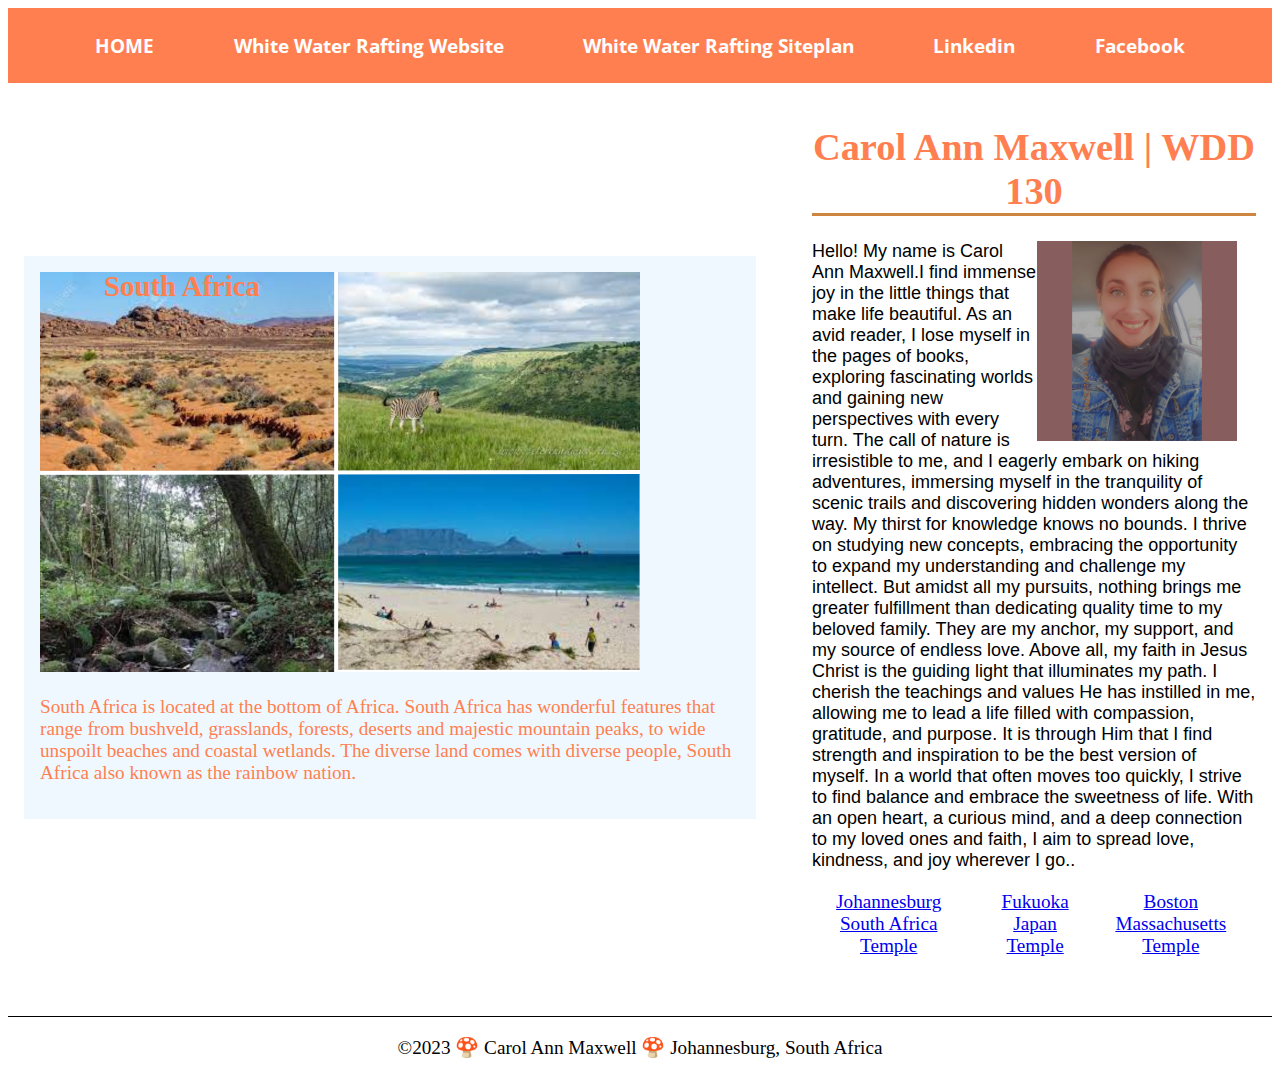
<file: index.html>
<!DOCTYPE html>
<html lang="en-US">
<head>
    <meta charset="utf-8">
    <meta name="viewport" content="width=device-width, initial-scale=1.0">
    <title>Carol Ann Maxwell | WDD 130</title>
    <meta name="description" content="Carol Ann's BYU-Idaho WDD130 Web Fundamentals course homepage.">
    <meta name="author" content="Carol-Ann Maxwell">
    <link rel="stylesheet" href="styles/styles.css">
</head>
<body>
    <header>
        <nav>
            <a href="#">HOME</a>
            <a href="wwr/index.html">White Water Rafting Website</a>
            <a href="wwr/site-plan-rafting.html">White Water Rafting Siteplan</a>
            <a href="https://www.linkedin.com/">Linkedin</a>
            <a href="https://www.facebook.com/">Facebook</a>
        </nav>
    </header>
    <div class="grid">   
        <main>
            <h1 class="ca_heading">Carol Ann Maxwell | WDD 130</h1>
            <img src="images/profile.png" class="profile_pic" alt="Hello, my name is Carol Ann Maxwell">
            <p class="about_me">Hello! My name is Carol Ann Maxwell.I find immense joy in the little things that make life beautiful. As an avid reader, I lose myself in the pages of books, exploring fascinating worlds and gaining new perspectives with every turn. The call of nature is irresistible to me, and I eagerly embark on hiking adventures, immersing myself in the tranquility of scenic trails and discovering hidden wonders along the way.
                My thirst for knowledge knows no bounds. I thrive on studying new concepts, embracing the opportunity to expand my understanding and challenge my intellect. But amidst all my pursuits, nothing brings me greater fulfillment than dedicating quality time to my beloved family. They are my anchor, my support, and my source of endless love.         
                Above all, my faith in Jesus Christ is the guiding light that illuminates my path. I cherish the teachings and values He has instilled in me, allowing me to lead a life filled with compassion, gratitude, and purpose. It is through Him that I find strength and inspiration to be the best version of myself.
                In a world that often moves too quickly, I strive to find balance and embrace the sweetness of life. With an open heart, a curious mind, and a deep connection to my loved ones and faith, I aim to spread love, kindness, and joy wherever I go..</p>
            
            <ul class="church_links">
                <li><a href="https://www.churchofjesuschrist.org/temples/details/johannesburg-south-africa-temple?lang=eng" target="_blank">Johannesburg South Africa Temple</a></li>
                <li><a href="https://www.churchofjesuschrist.org/temples/details/fukuoka-japan-temple?lang=eng" target="_blank">Fukuoka Japan Temple</a></li>
                <li><a href="https://www.churchofjesuschrist.org/temples/details/boston-massachusetts-temple?lang=eng" target="_blank">Boston Massachusetts Temple</a></li>
            </ul>
        </main>
        <a></a>
        <aside class="box">
            <h2>South Africa</h2>
            <img src="images/southafrica.png" alt="SA landscape">
            <p>South Africa is located at the bottom of Africa. 
                South Africa has wonderful features that range from bushveld, grasslands, 
                forests, deserts and majestic mountain peaks, to wide unspoilt beaches 
                and coastal wetlands. The diverse land comes with diverse people, 
                South Africa also known as the rainbow nation.
            </p>
        </aside>
    </div>
    <footer>
        <p>©2023 🍄 Carol Ann Maxwell 🍄 Johannesburg, South Africa </p>
    </footer>
    <!-- Last modified on May 2nd, 2023 -->
</body>

</html>
</file>
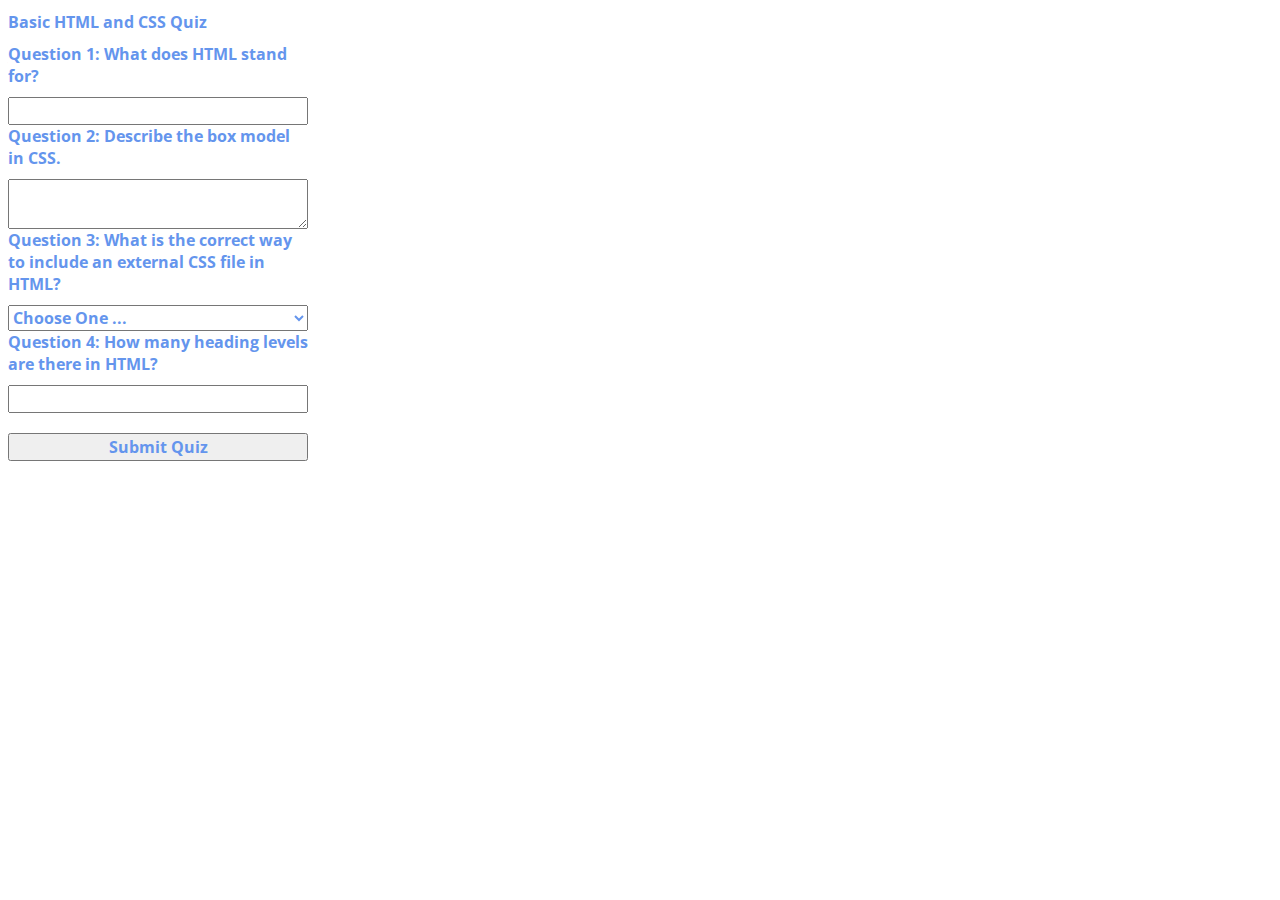
<file: quiz.html>
<!DOCTYPE html>
<html lang="en-US">
<head>
    <meta charset="utf-8">
    <meta name="viewport" content="width=device-width, initial-scale=1.0">
    <title>HTML, CSS, AND Quiz Assignment | WDD 130</title>
    <meta name="description" content="HTML form that is an online quiz about HTML and CSS">
    <meta name="author" content="Carol-Ann Maxwell">
    <link rel="stylesheet" href="styles/quiz.css">
</head>
<body>
    <header>
        <h1>Basic HTML and CSS Quiz</h1>
            <form>
                <label for="q1">Question 1: What does HTML stand for?</label>
                <input type="text" id="q1" name="q1" required>
                
                <label for="q2">Question 2: Describe the box model in CSS.</label>
                <textarea id="q2" name="q2" required></textarea>
                
                <label for="q3">Question 3: What is the correct way to include an external CSS file in HTML?</label>
                <select id="q3" name="q3" required>
                <option value="" selected disabled>Choose One ...</option>
                <option value="option1">Option 1</option>
                <option value="option2">Option 2</option>
                <option value="option3">Option 3</option>
                </select>
                
                <label for="q4">Question 4: How many heading levels are there in HTML?</label>
                <input type="number" id="q4" name="q4" required>
                
                <input type="submit" value="Submit Quiz">
            </form>
    </header>
</body>
</html>
</file>
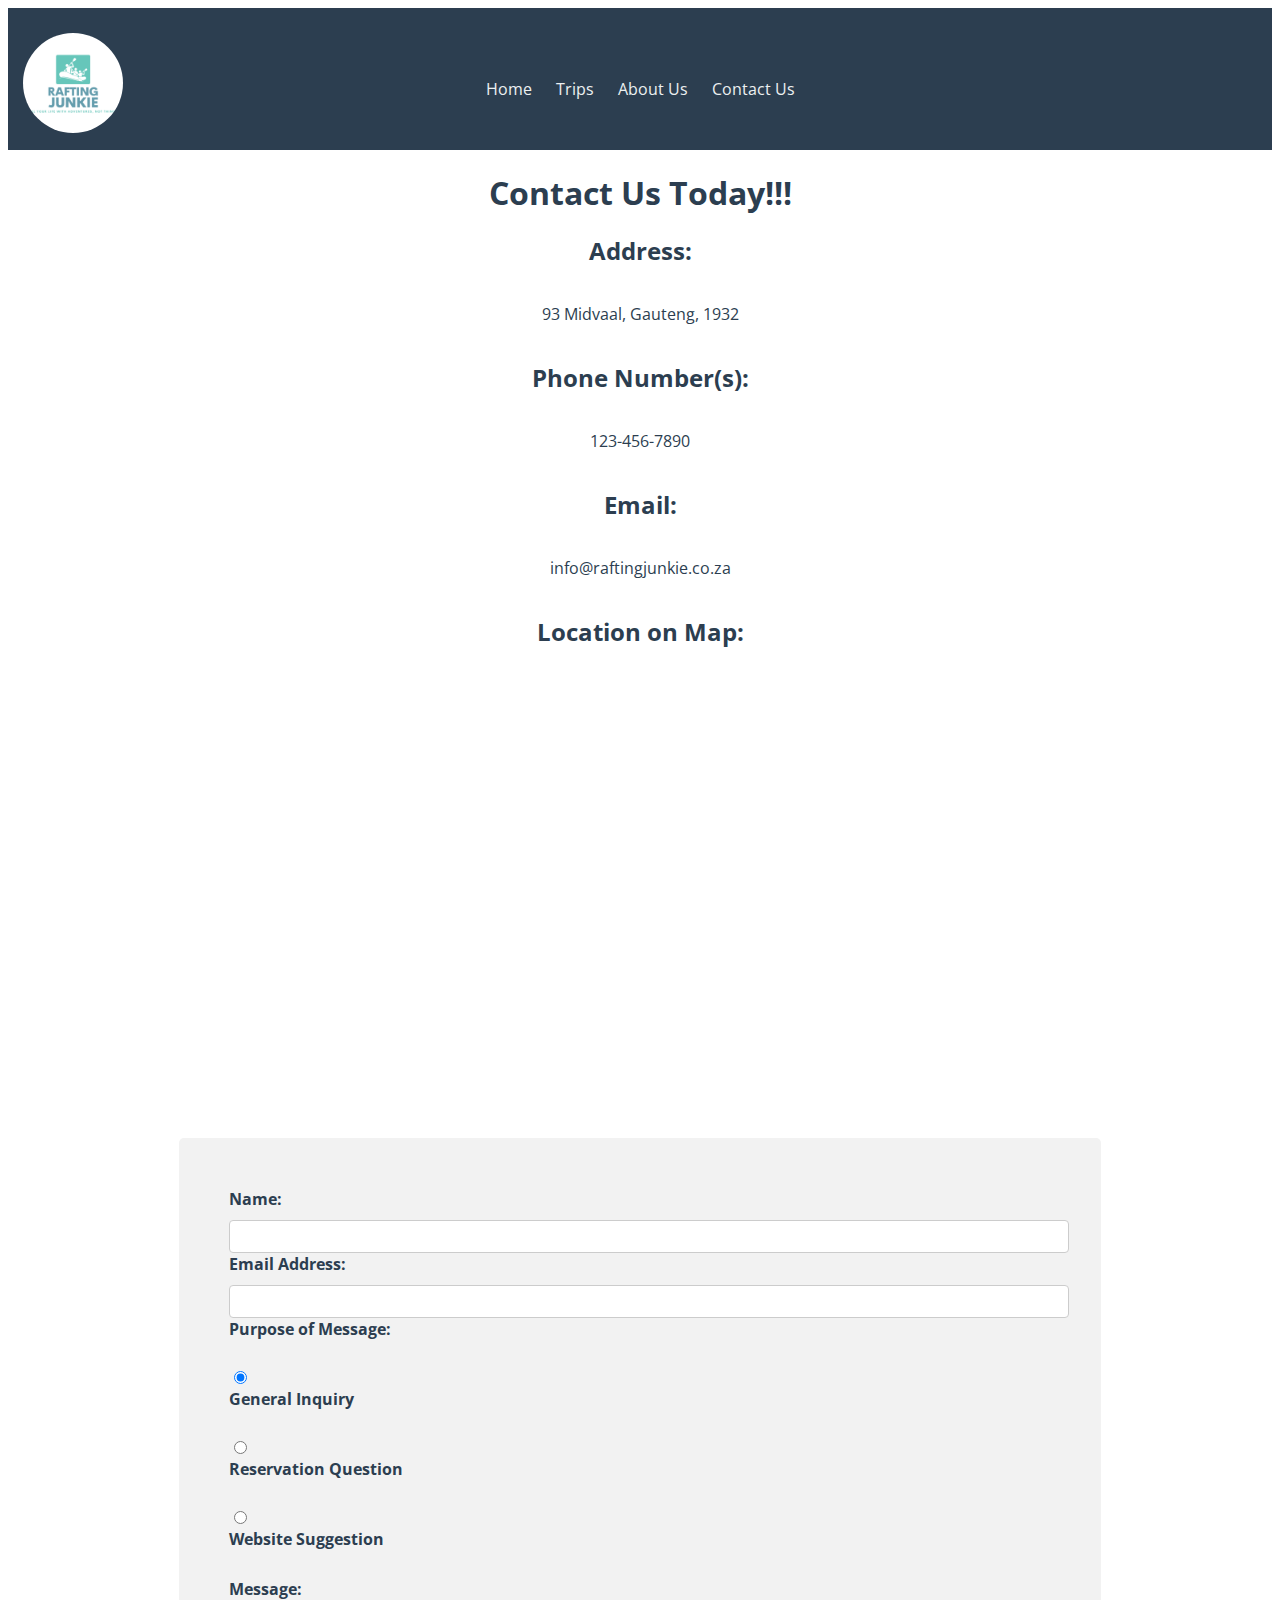
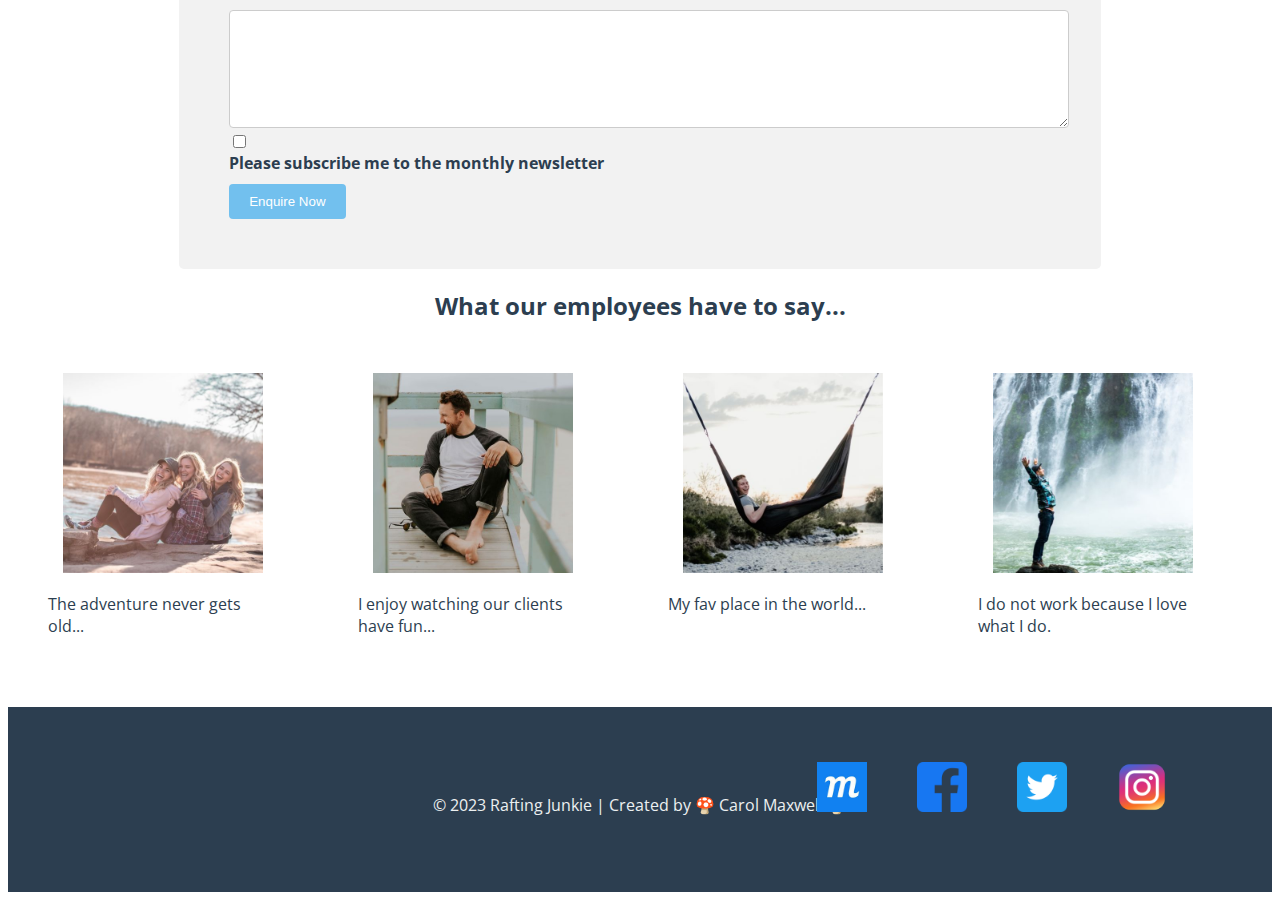
<file: wwr/contact.html>
<!DOCTYPE html>
<html lang="en">
<head>
  <meta charset="UTF-8">
  <meta name="viewport" content="width=device-width, initial-scale=1.0">
  <title>Contact Rafting Junkie</title>
  <meta name="description" content="Contact Us at Rafting Junkies">
  <meta name="author" content="Carol-Ann Maxwell">
  <link rel="stylesheet" href="styles/rafting.css">
  <link rel="preconnect" href="https://fonts.gstatic.com">
  <link href="https://fonts.googleapis.com/css2?family=Roboto:wght@400;700&;display=swap" rel="stylesheet">
</head>
<body>
  <header>
    <div class="logo-container">
      <img class="logo" src="images/logo.png" alt="Rafting_Company_Logo" >
    </div>
    <nav>
      <a href="index.html">Home</a>
      <a href="trips.html">Trips</a>
      <a href="about.html" class="active">About Us</a>
      <a href="contact.html">Contact Us</a>
    </nav>
  </header>
    <main>
      <h1 class="bigheader">Contact Us Today!!!</h1>
      <div class="details_container">
          
            <h2>Address:</h2>
            <p>93 Midvaal, Gauteng, 1932</p>
            <h2>Phone Number(s):</h2>
            <p> 123-456-7890</p>
            <h2>Email:</h2>
            <p>info@raftingjunkie.co.za</p>
            
            <h2>Location on Map:</h2>
            
      </div>
      <div class="Map"
      
      <div id="map">
        <iframe src="https://www.google.com/maps/embed?pb=!1m16!1m12!1m3!1d185981.97245863065!2d28.23656350495278!3d-26.933287116476325!2m3!1f0!2f0!3f0!3m2!1i1024!2i768!4f13.1!2m1!1swhite%20river%20rafting%20places!5e0!3m2!1sen!2sza!4v1684695227122!5m2!1sen!2sza" width="600" height="450" style="border:0;" allowfullscreen="" loading="lazy" referrerpolicy="no-referrer-when-downgrade"></iframe>
      </div>

          </div>
        </div>
    </main>
       <div class="form-container">
          <form action="/submit-form" method="post">
            <label for="name">Name:</label>
            <input type="text" id="name" name="name" required>

            <label for="email">Email Address:</label>
            <input type="email" id="email" name="email" required>

            <label>Purpose of Message:</label>
            <br>
            <input type="radio" id="general-inquiry" name="purpose" value="General Inquiry" checked>
            <label for="general-inquiry">General Inquiry</label>
            <br>
            <input type="radio" id="reservation-question" name="purpose" value="Reservation Question">
            <label for="reservation-question">Reservation Question</label>
            <br>
            <input type="radio" id="website-suggestion" name="purpose" value="Website Suggestion">
            <label for="website-suggestion">Website Suggestion</label>
            <br>

            <label for="message">Message:</label>
            <textarea id="message" name="message" rows="4" cols="50" required></textarea>
            <input type="checkbox" id="newsletter" name="newsletter" value="subscribe">
          <label for="newsletter">Please subscribe me to the monthly newsletter</label>
            <button type="submit">Enquire Now</button>
          </form>
        </div>
        <section class="EmployeeSec">
          <h2>What our employees have to say...</h2>
          <div class="images_container">
            <figure class="rustyhook">
              <img class="employ1" src="images/employ1.jpg" alt="Rafting Image 1" >
              <figcaption>The adventure never gets old...</figcaption>
            </figure>
            <figure class="hunters">
              <img class="employ2" src="images/employ2.jpg" alt="Rafting Image 2" >
              <figcaption>I enjoy watching our clients have fun... </figcaption>
            </figure>
            <figure class="BlueCompany1">
              <img class="employ3" src="images/employ3.jpg" alt="Rafting Image 3" >
              <figcaption>My fav place in the world... </figcaption>
            </figure>
            <figure class="BlueCompany2">
              <img class="employ4" src="images/employ4.jpg" alt="Rafting Image 4" >
              <figcaption>I do not work because I love what I do.</figcaption>
            </figure>
            <figure class="BlueCompany3">
              <img class="employ5" src="images/employ5.jpg" alt="Rafting Image 5" >
              <figcaption>Why not adventure? </figcaption>
            </figure>
          </div>
        </section>
<footer>
  <p class="Auth">&copy; 2023 Rafting Junkie | Created by 🍄 Carol Maxwell 🍄</p>
    <nav class="sociallinks">
      
      <a href="https://app.moqups.com">
        <img class="mockup" src="images/moqlogo.jpg" alt="Moqup">
      </a>
      <a href="https://facebook.com">
        <img class="socialimgf" src="images/facebook.png" alt="Facebook">
      </a>
      <a href="https://twitter.com">
        <img class="socialimgt" src="images/twitter.png" alt="Twitter">
      </a>
      <a href="https://instagram.com">
        <img class="socialimgi" src="images/instagram.png" alt="Instagram">
      </a>
    </nav>
</footer>
</body>
</html>
</file>
<file: styles/styles.css>
@import url('https://fonts.googleapis.com/css?family=Open+Sans');

:root {
  
  /* Font variables */
  --heading-font: 'Open Sans', sans-serif;
  --paragraph-font: Arial, sans-serif;
}


nav{
    background-color:coral;
    padding: 1rem;
    display: flex;
    align-items: center;
    justify-content: space-evenly;
    
}

nav a {
    display: block;
    padding:0.5rem;
    text-decoration: none;
    font-family: var(--heading-font);
    font-size: 1.2rem;
    font-weight: 700;
    color:white;
}

body{
    font-size: 1.2rem;
    font-weight: 600px;
    
}

body{
    display:block
}

header, .grid, footer {
    max-width: 840pc;
    margin:0 auto;
}

 
.grid {
    display: grid;
    align-items: center;
    gap: 1.5rem;
}

main {
    grid-column: 2/3;
    margin: 1rem;
}

aside {
    width: 20rem;
    position: relative;
    grid-column: 1/2;
    grid-row: 1/2;
}
    
 
  main h1 {
    grid-row-end: 1;
    border-bottom: medium solid peru;
    text-align: center;
    color: coral;
  }

main .profile_pic{
    float: right;
    max-width: 200px;
    margin-right: 1em;
    
  }

  
  main div p {
    grid-row-end: 1;
    max-width: 200px;
    margin-right: 1em;
  }

.about_me {
    font-family: 'Segoe UI', Tahoma, Geneva, Verdana, sans-serif;
    font-weight: 200;
    font-size: large;
}

main ul {
    
    list-style: none;
    text-align: center;
    margin-top: 1em;
    padding: 0;
    display: flex;
    justify-content: center;

}

 
main li {
    margin-right: 1em;
  }


.box {
    grid-column: 1/2;
    grid-row: 1/2;
    margin: 1rem;
    padding: 1rem;
    background-color: aliceblue;
    color: coral;

  }



aside {
    position: relative;
    display: block;
    background-color: cornsilk;
    width: 700px;
}

.box img {
    margin-right: 20px;
    max-width: 100%;

}

aside h2{
    position: absolute;
    top: -10px;
    left:80px;
}

footer {
    
    border-top: 1px solid #000;
    text-align:center;
}
</file>
<file: styles/quiz.css>
@import url('https://fonts.googleapis.com/css?family=Open+Sans');

:root {
  
  /* Font variables */
  --heading-font: 'Open Sans', sans-serif;
  --paragraph-font: Arial, sans-serif;
}

* {
    font-family: var(--heading-font);
    font-size: 1rem;
    font-weight: 700;
    color: cornflowerblue;
}

form {
    display: flex;
    flex-direction: column;
    width: 300px;
  }
  
  label {
    margin-bottom: 10px;
  }
  
  input[type="submit"] {
    margin-top: 20px;
  }
</file>
<file: wwr/styles/rafting.css>
@import url('https://fonts.googleapis.com/css?family=Open+Sans');

:root {
  /* Color variables */
  --primary-color: #2c3e50;
  --secondary-color: #ecf0f1;
  --accent1-color: #3498db;
  --accent2-color: #3c45e7;

  /* Font variables */
  --heading-font: 'Open Sans', sans-serif;
  --paragraph-font: Arial, sans-serif;

  /* Navigation variables */
  --nav-background-color: var(--primary-color);
  --nav-link-color: var(--secondary-color);
  --nav-hover-link-color: var(--accent1-color);
  --nav-hover-background-color: var(--accent2-color);
}
/*Header for logo and nav*/
.main {
  max-width: 800px;
}

/*All big heading */
h1, h2, h3, h4, h5, h6 {
    font-family: var(--heading-font);
    color: var(--primary-color);
  }



.logo-container {
  height: 70px ;
  background-color:var(--primary-color) ;
  display: flex;
  align-content: center;
  
}

/*Logo Image */
.logo {
    width: 100px;
    height: 100px;
    border-radius: 50%;
    margin: 25px 10px 10px 15px;
    background-color:var(--primary-color) ;
  }

/*Navigations*/
nav {
  background-color: var(--nav-background-color);
  font-family: var(--heading-font);
  text-align: center;
  padding-bottom: 50px;
  
}

nav a,
nav a:link,
nav a:visited {
  color: var(--nav-link-color);
  text-decoration: none;
  padding: 10px;
}

nav a:hover {
  color: var(--nav-hover-link-color);
  background-color: var(--nav-hover-background-color);
}

.bigheader {
  display: flex;
  justify-content: center;
  align-items: center;
  text-align: center;
  margin-bottom: 0cm;
  
  }

.details_container {
  display: flex;
  flex-direction: column;
  align-items: center;
  justify-content: center;
  text-align: center;
  height: auto;
  
}

.Map {
  display: flex;
  flex-direction: column;
  align-items: center;
  justify-content: center;
  text-align: center;
  height: auto;
  
}

.details_container, .p{
  font-family: var(--heading-font);
  color: var(--primary-color);
   
}

.form-container {
  width: 65%;
  margin: 20px auto;
  padding: 50px;
  background-color: #f2f2f2;
  border-radius: 5px;
}

.container {
  display: flex;
  flex-direction: column;
  align-items: center;
  justify-content: center;
  text-align: center;
  height: 100vh;
}

.form-container label {
  display: block;
  margin-bottom: 10px;
  font-weight: bold;
  font-family: var(--heading-font);
  color: var(--primary-color);
}

.form-container input[type="text"],
.form-container input[type="email"],
.form-container textarea {
  width: 100%;
  padding: 8px;
  border-radius: 4px;
  border: 1px solid #ccc;
}

.form-container input[type="radio"],
.form-container input[type="checkbox"] {
  margin-right: 5px;
}

.form-container textarea {
  height: 100px;
}

.form-container button[type="submit"] {
  padding: 10px 20px;
  background-color: #72c0ee;
  color: white;
  border: none;
  border-radius: 4px;
  cursor: pointer;
}

.form-container button[type="submit"]:hover {
  background-color: #7085e6;
}

.hero {
    position: relative;
    align-items: center;
    justify-content: center;
    text-align: center;
    height: 600px;
    padding: 20px;
}

.heropic {
    position: absolute;
    text-align: center;
    top: 0;
    left: 0;
    width: 100%;
    height: 100%;
    background-image: url("images/hero.jpg");
    background-size: cover;
    background-position: center;
    z-index: -1;
}

.hero h1 {
    text-align: center;  
    top: 0px;
    left: 0px;
    width: 100%;
    font-family: var(--heading-font);
    color: var(--secondary-color);
    background-color: black;
    opacity: 70%;
    }

.hero article {
    display: flex;
    justify-content: center;
    align-items: center;
    left: 0px;
    bottom: 20px;
    width: 100%;
    margin-left: auto;
      
}

.hero article {
    
    font-family: var(--heading-font);
    color: var(--secondary-color);
    background-color: black;
    opacity: 85%;
}

.clientimg {
    margin: 20px 20px 20px 20px;
    text-align: center;
    justify-content: center;
}

.clientP {
    text-align: center;
    justify-content: center;
    margin: 20px 20px 20px 20px;
}


.Historysec {
    display: flex;
    justify-content: space-evenly;
    
}

.Historysec1 {
  display: flex;
  justify-content: space-evenly;
}

.historyP {
    font-family: var(--heading-font);
    color: var(--primary-color);
    max-width: 960px;
}

.historyP2 {
    font-family: var(--heading-font);
    color: var(--primary-color);
    max-width: 960px;
}

.historyh2 {
    text-align: center;
    justify-content: center;
    margin: 45px 20px 20px 20px;
    font-size: xx-large;
    font-weight: 500px;
    color: #0e147e;

}

.Historysec p {
    text-align: center;
    justify-content: center;
    margin: 100px 20px 20px 20px;
    
    
}

.Historysec1 p {
  text-align: center;
  justify-content: center;
  margin: 250px 20px 250px 20px;
  
  
}

.Adventuresec h2 {
    text-align: center;
    justify-content: center;
    margin: 20px 20px 20px 20px;
}

.Adventuresec .images_container {
    display: flex;
    justify-content: space-around;
    font-family: var(--heading-font);
    color: var(--primary-color);
}

.raft1 {
    width: 290px;
    margin: 15px 15px 15px 15px;
    
  }

  .raft2 {
    width: 290px;
    height: auto;
    margin: 15px 15px 15px 15px;
    color: #3498db
  }

  .raft3 {
    width: 290px;
    height: auto;
    margin: 15px 15px 15px 15px;
    color: #3498db
  }

  .raft4 {
    width: 290px;
    height: auto;
    margin: 15px 15px 15px 15px;
    color: #3498db
  }

  .raft5 {
    width: 290px;
    height: auto;
    margin: 15px 15px 15px 15px;
    color: #3498db
  }

  .EmployeeSec h2 {
    text-align: center;
    justify-content: center;
    margin: 20px 20px 20px 20px;
}

.EmployeeSec .images_container {
    display: flex;
    justify-content: space-around;
    font-family: var(--heading-font);
    color: var(--primary-color);
}

.employ1 {
    width: 200px;
    margin: 15px 15px 15px 15px;
    
  }

  .employ2 {
    width: 200px;
    height: auto;
    margin: 15px 15px 15px 15px;
    color: #3498db
  }

  .employ3 {
    width: 200px;
    height: auto;
    margin: 15px 15px 15px 15px;
    color: #3498db
  }

  .employ4 {
    width: 200px;
    height: auto;
    margin: 15px 15px 15px 15px;
    color: #3498db
  }

  .employ5 {
    width: 200px;
    height: auto;
    margin: 15px 15px 15px 15px;
    color: #3498db
  }

.Trips {
  display: flex;
    flex-direction: column;
    align-items: center;
    text-align: center;
    margin-bottom: 20px;
    border-top: solid blue;
}
  .image-container1 {
    width: 80%;
    height: auto;
    margin: 15px 15px 50px 15px;
    color: #0914ac;
    font-size: large;
    font-family: var(--heading-font);
  }
 
  .image-container1 img {
    float: left;
    width: 400px;
    height: 400px;
    object-fit: cover;
    border-radius: 15px;
    margin: 10px;
  }
  
  .book-now-button {
    display: inline-block;
    margin-top: 10px;
    padding: 10px 40px;
    border-radius: 5px;
    background-color: #337ab7;
    color: #fff;
    text-decoration: none;
  }
  
  .package-description {
    text-align: left;
  }
  
.End-page {
    width: 80%;
    height: auto;
    margin: 100px 15px 50px 15px;
    color: #0914ac;
    font-size: xx-large;
    font-family: var(--heading-font);
} 

.book-now-button2 {
  display: flex;
  justify-content: center;
  align-self: center;
  text-align: center;
  margin: 50px  ;
  padding: 20px;
  font-size: 24px;
  font-weight: bold;
  text-decoration: none;
  background-color: #337ab7;
  color: #fff;
  border-radius: 8px;
}


.footer{
    display: flex;
    
    color: var(--nav-link-color);
    text-decoration: none;
    padding: 10px;

}


  .Auth{
    position: relative;
    left: 0;
    bottom: -125px;
    text-align: center;
    font-family: var(--heading-font);
    color: var(--secondary-color);
  }

 
  
  .sociallinks {
    display: flex;
    justify-content:right;
      
  }
  
  .mockup {
    position: relative;
    width: 50px;
    height: auto;
    padding: 15px;
    margin-right: auto;
    margin-top: 30px;
    }

  .socialimgf {
    position: relative;
    width: 50px;
    height: auto;
    padding: 15px;
    margin-right: auto;
    margin-top: 30px;
    }
  
  .socialimgt {
    width: 50px;
    height: auto;
    padding: 15px;
    margin-right: auto;
    margin-top: 30px;
    }
  
  .socialimgi {
    width: 50px;
    height: auto;
    padding: 15px;
    margin-right: 80px;
    margin-top: 30px;
    }
</file>
